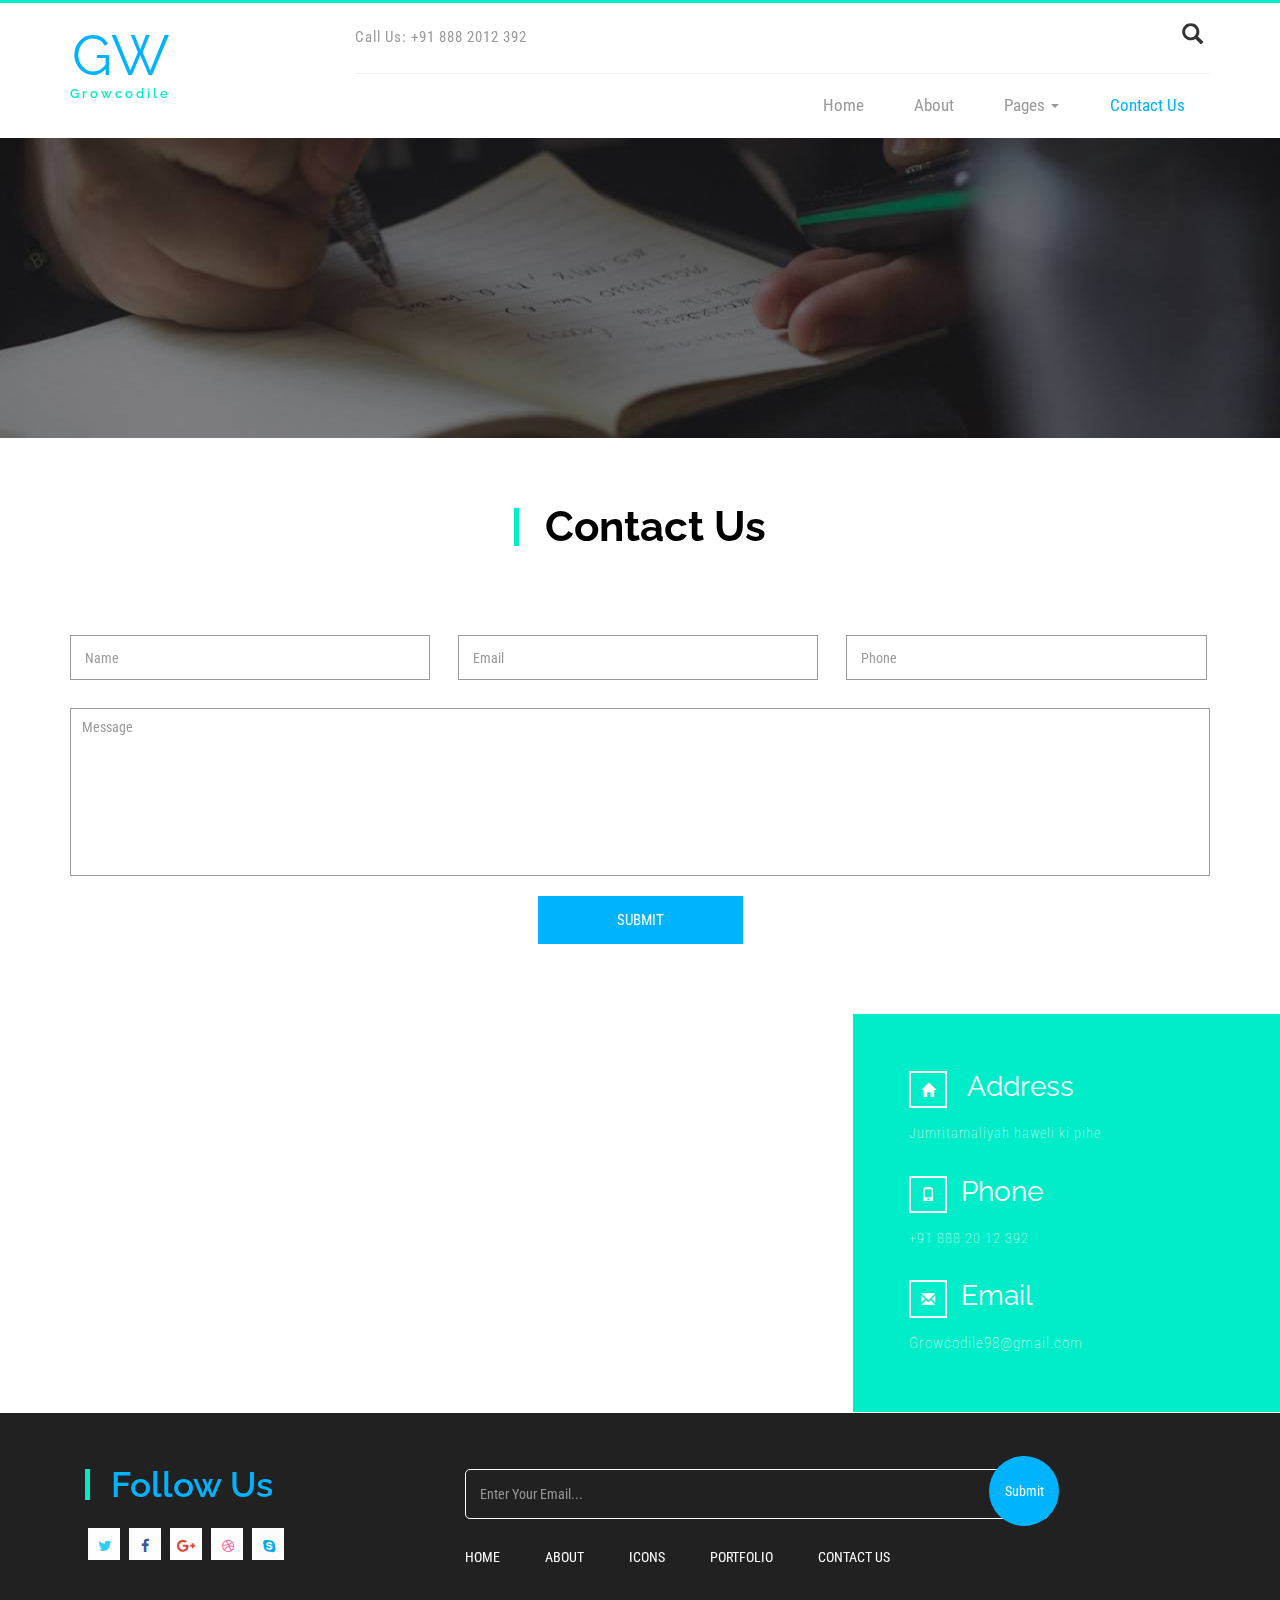
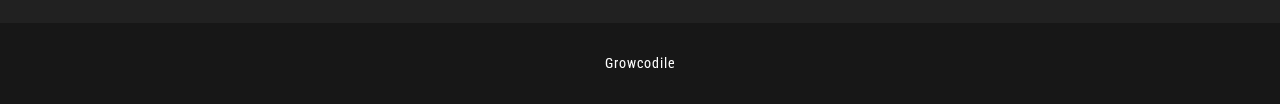
<file: contact.html>
<!DOCTYPE html>
<html lang="en">
<head>
<title>contact</title> 
<meta name="viewport" content="width=device-width, initial-scale=1">
<meta http-equiv="Content-Type" content="text/html; charset=utf-8" />
<meta name="keywords" content="Edify Responsive web template, Bootstrap Web Templates, Flat Web Templates, Android Compatible web template, 
	SmartPhone Compatible web template, free WebDesigns for Nokia, Samsung, LG, Sony Ericsson, Motorola web design" />
<script type="application/x-javascript"> addEventListener("load", function() { setTimeout(hideURLbar, 0); }, false); function hideURLbar(){ window.scrollTo(0,1); } </script>
<!-- Custom Theme files -->
<link href="css/bootstrap.css" type="text/css" rel="stylesheet" media="all">
<link href="css/style.css" type="text/css" rel="stylesheet" media="all">
<link href="css/font-awesome.css" rel="stylesheet">  <!-- font-awesome icons --> 
<!-- //Custom Theme files -->
<!-- js -->
<script src="js/jquery-2.2.3.min.js"></script>   
<!-- //js -->
<!-- web-fonts -->
<link href="//fonts.googleapis.com/css?family=Roboto+Condensed:300,300i,400,400i,700,700i" rel="stylesheet">
<link href="//fonts.googleapis.com/css?family=Raleway:100,100i,200,200i,300,300i,400,400i,500,500i,600,600i,700,700i,800,800i,900,900i" rel="stylesheet">
<!-- //web-fonts --> 
</head>
<body>
	<!-- header -->
	<div class="header">
		<nav class="navbar navbar-default">
			<div class="container">
				<div class="navbar-header navbar-left wthree">
					<h1><a href="index.html">GW<span>Growcodile</span></a></h1>
				</div>
				<!-- navigation -->
				<button type="button" class="navbar-toggle collapsed" data-toggle="collapse" data-target="#bs-example-navbar-collapse-1">
					<span class="sr-only">Toggle navigation</span>
					<span class="icon-bar"></span>
					<span class="icon-bar"></span>
					<span class="icon-bar"></span>
				</button>
				<div class="header-right wthree">
					<div class="top-nav-text">
						<p>Call Us: <span>+91 888 2012 392</span></p>
						<div id="sb-search" class="sb-search">
							<form action="#" method="post">
								<input type="search" class="sb-search-input" name="Search" placeholder="Enter your search term..." id="search" required="">
								<input class="sb-search-submit" type="submit" value="">
								<span class="sb-icon-search"> </span>
							</form>
							<div class="clearfix"> </div>
							<!-- search-scripts -->
							<script src="js/classie.js"></script>
							<script src="js/uisearch.js"></script>
							<script>
								new UISearch( document.getElementById( 'sb-search' ) );
							</script>
							<!-- //search-scripts -->
						</div>
					</div>
					<!-- Collect the nav links, forms, and other content for toggling -->
					<div class="collapse navbar-collapse navbar-right" id="bs-example-navbar-collapse-1">					
						<ul class="nav navbar-nav navbar-left cl-effect-14">
							<li><a href="index.html">Home</a></li>
							<li><a href="about.html">About</a></li>
							<li><a href="#" class="dropdown-toggle" data-toggle="dropdown" role="button" aria-haspopup="true" aria-expanded="false">Pages <span class="caret"></span></a>
								<ul class="dropdown-menu">
								</ul>
							</li> 
							<li><a href="contact.html" class="active">Contact Us</a></li>			
						</ul>		
						<div class="clearfix"> </div>
					</div><!-- //navigation -->
				</div>
				<div class="clearfix"> </div>
			</div>	
		</nav>		
	</div>	
	<!-- //header -->
	<!-- banner -->
	<div class="banner-1">
	</div> 
	<!-- //banner -->
		<!-- contact -->
	<div class="contact">
		<div class="team-info w3-agileits">
			<div class="container"> 
			<div class="w3ls-title"> 
				<h3 class="agileits-title w3title1">Contact Us</h3>
			</div>				
				<div class="contact-form">
					<form action="#" method="post">
						<input type="text" name="Name" placeholder="Name" required="">
						<input type="email" class="email" name="Email" placeholder="Email" required="">
						<input type="text" name="Phone" placeholder="Phone" required="">
						<textarea name="Message" placeholder="Message" required=""></textarea>
						<input type="submit" value="SUBMIT" >
					</form>
				</div>
			</div>
		</div>
	</div>		
	<!-- //contact -->
	<!-- map -->
	<div class="map w3layouts">
		<div class="col-md-8 map-left">
			<iframe src="https://www.google.com/maps/embed?pb=!1m18!1m12!1m3!1d57537.641430789925!2d-74.03215321337959!3d40.719122105634035!2m3!1f0!2f0!3f0!3m2!1i1024!2i768!4f13.1!3m3!1m2!1s0x89c24fa5d33f083b%3A0xc80b8f06e177fe62!2sNew+York%2C+NY%2C+USA!5e0!3m2!1sen!2sin!4v1456152197129" allowfullscreen=""></iframe>
		</div>
		<div class="col-md-4 map-wthree-right"> 
			<h4><span class="glyphicon glyphicon-home" aria-hidden="true"></span> Address</h4>
			<p>Jumritamaliyah haweli ki pihe</p>
			<h4><span class="glyphicon glyphicon-phone" aria-hidden="true"></span>Phone</h4>
			<p> +91 888 20 12 392 </p>
			<h4><span class="glyphicon glyphicon-envelope" aria-hidden="true"></span>Email</h4>
			<p class="agile-last"><a href="mailto:Growcodile98@gmail.com.com">Growcodile98@gmail.com</a></p> 
		</div>
		<div class="clearfix"> </div>
	</div>
	<!-- //map -->
	<!-- footer -->
	<div class="footer">
		<div class="container">
			<div class="col-md-4 w3layouts_footer_grid"> 
				<div class="title">
					<h2>Follow Us</h2> 
				</div>
				<div class="social-icon social_agileinfo">
					<a href="#" class="social-button twitter"><i class="fa fa-twitter"></i></a>
					<a href="#" class="social-button facebook"><i class="fa fa-facebook"></i></a> 
					<a href="#" class="social-button google"><i class="fa fa-google-plus"></i></a> 
					<a href="#" class="social-button dribbble"><i class="fa fa-dribbble"></i></a>
					<a href="#" class="social-button skype"><i class="fa fa-skype"></i></a>
				</div> 
			</div>
			<div class="col-md-8 w3layouts_footer_grid">
				<form action="#" method="post">
					<input type="email" name="Email" placeholder="Enter Your Email..." required="">
					<input type="submit" value="Submit"> 
					<div class="clearfix"> </div>
				</form>
				<ul class="w3l_footer_nav">
					<li><a href="index.html">Home</a></li> 
					<li><a href="about.html">About</a></li>
					<li><a href="icons.html">Icons</a></li> 
					<li><a href="portfolio.html">Portfolio</a></li>
					<li><a href="contact.html">Contact Us</a></li>	
				</ul> 
			</div>
			<div class="clearfix"> </div>
		</div>
	</div>
	<div class="footer-w3copy w3-agileits">
		<p>Growcodile</a></p>
	</div>
	<!-- //footer -->    
	
    <script src="js/bootstrap.js"></script>
</body>
</html>
</file>
<file: css/style.css>
body{margin:0;font-family:'Roboto Condensed', sans-serif;background:#fff;}
body a{transition:0.5s all;-webkit-transition:0.5s all;-moz-transition:0.5s all;-o-transition:0.5s all;-ms-transition:0.5s all;text-decoration:none;}
h1,h2,h3,h4,h5,h6{margin:0;font-family:'Raleway', sans-serif;}
p{margin:0;}
ul,label{margin:0;padding:0;}
body a:hover,body a:focus{text-decoration:none;outline:none;}
.header{border-top:3px solid #01edc9;}
.navbar-header h1{font-size:4em;font-family:'Raleway', sans-serif;text-align:center;}
.navbar-header h1 img{margin-right:0.3em;}
.navbar-header h1 a{color:#00b3fe;text-decoration:none;display:inline-block;background:#fff;margin:.4em 0em;font-weight:400;text-transform:capitalize;}
.navbar-header h1 a span{font-size:.23em;display:block;letter-spacing:3px;text-transform:capitalize;font-weight:600;color:#01edc9;}
.navbar-default .navbar-brand,.navbar-default .navbar-brand:hover, .navbar-default .navbar-brand:focus{color:#fff;}
.navbar-default .navbar-nav > .active > a, .navbar-default .navbar-nav > .active > a:hover, .navbar-default .navbar-nav > .active > a:focus{background:none !important;}
.navbar-nav li a{font-size:1.2em;line-height:inherit;padding:1.2em 1.5em;color:#999 !important;font-weight:400;}
.navbar-nav li a.active{color:#00b3fe !important;}
.navbar-nav li:hover a:before{bottom:0%;}
.navbar-nav li.active a, .navbar-nav li.active1 a.dropdown-toggle,.navbar-nav li a:hover{color:#00b3fe !important;-webkit-transform:scale(1.2);-moz-transform:scale(1.2);-ms-transform:scale(1.2);-o-transform:scale(1.2);transform:scale(1.2);}
.navbar-default .navbar-nav > .open > a, .navbar-default .navbar-nav > .open > a:hover, .navbar-default .navbar-nav > .open > a:focus{background:none;}
div#bs-example-navbar-collapse-1{padding:0;margin:0;}
nav.navbar.navbar-default{background:none;border:none;margin-bottom:0;}
.header-right{float:right;width:75%;}
.top-nav-text{margin:1.5em 0 0;padding-bottom:1.5em;position:relative;border-bottom:1px solid #eee;}
.top-nav-text p{font-size:1.1em;}
.sb-search{position:absolute;right:0;top:-5px;width:32px;margin:0;height:32px;overflow:hidden;-webkit-transition:width 0.3s;-moz-transition:width 0.3s;transition:width 0.3s;-webkit-backface-visibility:hidden;}
.sb-search-input{position:absolute;top:0px;left:-77px;border:none;outline:none;background:#01edc9;width:100%;height:31px;margin:0;z-index:10;font-size:1em;color:#fff;padding:0 2em 0 3.5em;-webkit-appearance:none;}
.sb-search-submit{filter:alpha(opacity=0);color:transparent;border:none;outline:none;z-index:-1;-webkit-appearance:none;width:40px;background:none;}
.sb-search-input::-webkit-input-placeholder{color:#fff !important;}
.sb-search-input:-moz-placeholder{color:#fff !important;}
.sb-search-input::-moz-placeholder{color:#fff !important;}
.sb-search-input:-ms-input-placeholder{color:#fff !important;}
.sb-icon-search{z-index:99;}
.sb-icon-search,.sb-search-submit,.sb-search.sb-search-open .sb-search-submit{position:absolute;cursor:pointer;font-size:1.5em;padding:0 0.2em;}
.sb-search.sb-search-open .sb-search-submit:before{content:"\e003";font-family:'Glyphicons Halflings';}
.sb-icon-search:before,.sb-search.sb-search-open .sb-icon-search,.no-js .sb-search .sb-icon-search:before{content:"\e003";font-family:'Glyphicons Halflings';}
.sb-search.sb-search-open .sb-search-input{left:0;}
.sb-search.sb-search-open,.no-js .sb-search{width:100%;}
.sb-search.sb-search-open .sb-icon-search, .no-js .sb-search .sb-icon-search{color:#170000;position:absolute;cursor:pointer;padding:0 0.5em;top:0;font-size:1.6em;}
.sb-search.sb-search-open .sb-search-submit,.no-js .sb-search .sb-search-submit{z-index:90;}
.banner-1{background:url(../images/banner.jpg)no-repeat center center;-webkit-background-size:cover;-moz-background-size:cover;background-size:cover;min-height:300px;}
.banner{background:url(../images/banner.jpg)no-repeat center center;-webkit-background-size:cover;-moz-background-size:cover;background-size:cover;position:relative;}
.banner-text{padding:17em 0;text-align:left;}
.banner-text h6{font-size:2.3em;color:#fff;margin-bottom:1em;padding:0 0em 0.5em 0;font-weight:600;letter-spacing:2px;border-bottom:1px solid #01edc9;display:inline-block;}
.banner-text h3{font-size:5em;color:#fff;margin-bottom:0.5em;font-weight:600;letter-spacing:2px;text-transform:uppercase;}
.banner-text h3 span{display:block;font-size:2em;}
.more a{font-size:1em;color:#fff;padding:0.7em 2.5em;position:relative;-webkit-backface-visibility:hidden;-moz-osx-font-smoothing:grayscale;text-decoration:none;display:inline-block;background:#00b3fe;font-family:'Roboto Condensed', sans-serif;border:2px solid #00b3fe;-webkit-transition:.5s all;-moz-transition:.5s all;-o-transition:.5s all;-ms-transition:.5s all;transition:.5s all;}
.more a:hover{background:transparent;-webkit-border-radius:30px;-moz-border-radius:30px;border-radius:30px;color:#00b3fe;;}
.modal-open .modal{background:rgba(0, 0, 0, 0.48);}
.modal.bnr-modal{padding:0 1em !important;}
.modal-body{padding:2em;}
.modal-dialog{margin:3em auto 2em;}
.bnr-modal .modal-header{border:none;min-height:2.5em;padding:1em 2em 0;}
.bnr-modal button.close{color:#00b3fe;opacity:.9;font-size:2.5em;}
.modal-body p{margin-top:1em;font-weight:400;}
#slider2,
#slider3{box-shadow:none;-moz-box-shadow:none;-webkit-box-shadow:none;margin:0 auto;}
.callbacks_container{width:100%;}
.callbacks{position:relative;list-style:none;overflow:hidden;width:100%;padding:0;margin:0;}
.callbacks li{position:absolute;width:100%;left:0;top:0;}
.callbacks_nav{position:absolute;-webkit-tap-highlight-color:rgba(0,0,0,0);top:45%;left:6%;opacity:0.7;z-index:3;text-indent:-9999px;overflow:hidden;text-decoration:none;height:52px;width:32px;background:url("../images/icons.png") no-repeat 0px 0px;}
.callbacks_nav.next{left:auto;background-position:right;right:5%;}
.callbacks_nav:active{opacity:1.0;}
.callbacks_tabs li{display:block;margin:0.5em 0;}
.callbacks_tabs{list-style:none;position:absolute;z-index:999;top:38%;right:8%;padding:0;margin:0;}
.callbacks_tabs a{height:12px;width:12px;display:inline-block;background:#fff;-webkit-border-radius:50%;border-radius:50%;-moz-border-radius:50%;-ms-border-radius:50%;-o-border-radius:50%;position:relative;font-size:0;}
.callbacks_tabs a:after{content:"";position:absolute;width:22px;height:22px;border:1px solid white;-webkit-border-radius:50%;border-radius:50%;-moz-border-radius:50%;-ms-border-radius:50%;-o-border-radius:50%;top:-5px;left:-5px;-webkit-transform:scale(0);-moz-transform:scale(0);-o-transform:scale(0);transform:scale(0);-ms-transform:scale(0);-webkit-transition:.5s all;-moz-transition:.5s all;transition:.5s all;}
.callbacks_here a:after{border-color:#fff;-webkit-transform:scale(1);-moz-transform:scale(1);-o-transform:scale(1);transform:scale(1);-ms-transform:scale(1);}
.social-button{display:inline-block;background-color:#fff;width:32px;height:32px;margin:0 3px;line-height:32px;text-align:center;position:relative;overflow:hidden;opacity:.99;}
.social-button:before{content:'';background-color:#000;width:120%;height:120%;position:absolute;top:102%;left:-118%;-webkit-transition:all 0.35s cubic-bezier(0.31, -0.105, 0.43, 1.59);-moz-transition:all 0.35s cubic-bezier(0.31, -0.105, 0.43, 1.59);transition:all 0.35s cubic-bezier(0.31, -0.105, 0.43, 1.59);}
.social-button .fa{font-size:18px;vertical-align:middle;-webkit-transform:scale(0.8);-moz-transform:scale(0.8);-o-transform:scale(0.8);-ms-transform:scale(0.8);transform:scale(0.8);-webkit-transition:all 0.35s cubic-bezier(0.31, -0.105, 0.43, 1.59);-moz-transition:all 0.35s cubic-bezier(0.31, -0.105, 0.43, 1.59);transition:all 0.35s cubic-bezier(0.31, -0.105, 0.43, 1.59);}
.social-button.facebook:before{background-color:#3B5998;}
.social-button.facebook .fa{color:#3B5998;}
.social-button.twitter:before{background-color:#3CF;}
.social-button.twitter .fa{color:#3CF;}
.social-button.google:before{background-color:#DC4A38;}
.social-button.google .fa{color:#DC4A38;}
.social-button.dribbble:before{background-color:#F26798;}
.social-button.dribbble .fa{color:#F26798;}
.social-button.skype:before{background-color:#00AFF0;}
.social-button.skype .fa{color:#00AFF0;}
.social-button:focus:before, .social-button:hover:before{top:-10%;left:-10%;}
.social-button:focus .fa, .social-button:hover .fa{color:#fff;-webkit-transform:scale(1);-o-transform:scale(1);-moz-transform:scale(1);-ms-transform:scale(1);transform:scale(1);}
::-webkit-input-placeholder{color:#999 !important;}
:-moz-placeholder{color:#999 !important;}
::-moz-placeholder{color:#999 !important;}
:-ms-input-placeholder{color:#999 !important;}
.footer{padding:4em 0;background:#212121;}
.w3layouts_footer_grid .title{text-align:left;margin-bottom:2em;}
.w3layouts_footer_grid .title h2{color:#00b3fe;font-size:2.5em;font-weight:600;margin-bottom:0.8em;text-transform:capitalize;border-left:5px solid #01edc9;padding-left:0.6em;line-height:0.9em;}
.w3l_footer_nav{margin:2em 0 0;}
.w3l_footer_nav li{display:inline-block;margin-right:3em;text-transform:uppercase;}
.w3l_footer_nav li a{color:#fff;text-decoration:none;}
.w3l_footer_nav li a:hover,.w3l_footer_nav li a.active{color:#00b3fe;}
.footer-w3copy{background:#171717;padding:2em 2em;text-align:center;}
.footer-w3copy p{letter-spacing:1px;color:#fff;font-weight:400;}
.footer-w3copy p a{color:#00b3fe;text-decoration:underline;font-weight:500;}
.footer-w3copy p a:hover{color:#fff;}
.w3layouts_footer_grid form{border:1px solid #fff;-webkit-border-radius:5px;-moz-border-radius:5px;-o-border-radius:5px;-ms-border-radius:5px;border-radius:5px;width:80%;position:relative;}
.w3layouts_footer_grid input[type="email"]{outline:none;color:#fff;padding:1em 1em;font-size:1em;width:90%;background:none;border:none;}
.w3layouts_footer_grid input[type="submit"]{outline:none;padding:0;width:70px;border:none;background:#00b3fe;text-align:center;color:#fff;height:70px;-webkit-border-radius:50%;-moz-border-radius:50%;border-radius:50%;position:absolute;right:-11px;top:-14px;-webkit-transition:.5s all;-moz-transition:.5s all;transition:.5s all;}
.w3layouts_footer_grid form:hover input[type="submit"]{background:#01edc9;color:#fff;}
#toTop{display:none;text-decoration:none;position:fixed;bottom:24px;right:3%;overflow:hidden;z-index:999;width:32px;height:32px;border:none;text-indent:100%;background:url(../images/move-up.png)no-repeat 0px 0px;}
#toTopHover{width:32px;height:32px;display:block;overflow:hidden;float:right;opacity:0;-moz-opacity:0;filter:alpha(opacity=0);}
.jarallax{position:relative;background-size:cover;background-repeat:no-repeat;background-position:50% 50%;}
.w3_agile_para{margin:.5em 0 0;color:#999;}
.agile_head:after{content:'';width:10%;height:1px;background:#f62b2b;position:absolute;bottom:0%;left:0%;}
.agile_head{padding-bottom:.3em !important;}
.w3_agileits_news_grid{position:relative;}
.w3_agileits_news_grid_pos{position:absolute;bottom:-8%;width:60%;padding:.8em;background:#00b3fe;}
.w3_agileits_news_grid_pos h4{text-align:center;text-transform:capitalize;font-size:1em;color:#fff;letter-spacing:1px;font-weight:600;}
.agileits_w3layouts_news_grid h5{margin:2.5em 0 0.5em;}
.agileits_w3layouts_news_grid h5 a{font-size:1.3em;color:#01edc9;letter-spacing:1px;text-transform:capitalize;text-decoration:none;font-weight:600;}
.agileits_w3layouts_news_grid h5 a:hover{color:#00b3fe;}
.agileits_w3layouts_news_grid h5 a:focus,.agileits_more ul li a.hvr-icon-hang:focus,.agileits_w3layouts_sign_in ul li a:focus{outline:none;}
.news{padding:5em 0;}
.agileits_w3layouts_news_grids{margin-top:4em;}
.welcome{padding:5em 0;}
p{font-size:1em;color:#999;line-height:2em;letter-spacing:1px;}
h3.agileits-title{color:#000;font-size:3em;font-weight:700;margin-bottom:0.8em;text-transform:capitalize;border-left:5px solid #01edc9;padding-left:0.6em;line-height:0.9em;}
.w3ls-title h3.agileits-title{display:inline-block;}
h3.w3ls-title{color:#fff;font-size:3em;font-weight:700;margin-bottom:0.8em;text-transform:capitalize;border-left:5px solid #01edc9;padding-left:0.6em;line-height:0.9em;display:inline-block;}
.w3ls-title{text-align:center;}
.welcome-w3lleft h4{color:#333;font-size:1.4em;margin:0 0 1em;line-height:1.8em;font-weight:400;letter-spacing:2px;}
.service-box{padding:0;text-align:center;}
.service-box .agileits-wicon{width:70px;height:70px;background:#00b3fe;margin:0 auto;text-align:center;position:relative;}
.service-box .agileits-wicon i.fa{position:relative;z-index:100;font-size:2em;color:#fff;display:inline-block;padding:0.75em 0;text-align:center;-webkit-transition:all 0.5s;-moz-transition:all 0.5s;-o-transition:all 0.5s;-ms-transition:all 0.5s;transition:all 0.5s;}
.service-box .agileits-wicon:before{content:'';width:100%;height:100%;background:#01edc9;position:absolute;top:0;left:0;z-index:10;-webkit-transform:scale(0);-moz-transform:scale(0);-ms-transform:scale(0);-o-transform:scale(0);transform:scale(0);transition:all 0.3s;}
.service-box:hover .agileits-wicon i.fa{-webkit-transform:scale(0.7);-moz-transform:scale(0.7);-ms-transform:scale(0.7);-o-transform:scale(0.7);transform:scale(0.7);}
.service-box:hover .agileits-wicon:before{-webkit-transform:scale(1);-moz-transform:scale(1);-ms-transform:scale(1);-o-transform:scale(1);transform:scale(1);}
.service-box h5{color:#777;font-size:1.1em;margin:0.8em 2em 0;font-weight:400;line-height:1.6em;}
.welcome-grids:nth-child(2){margin-top:3em;}
.w3layouts-more{border:1px solid #4362ca;color:#4362ca;font-size:1em;padding:0.7em 1.9em;display:inline-block;letter-spacing:1px;outline:none;position:relative;-webkit-transition:all 0.5s;-moz-transition:all 0.5s;-o-transition:all 0.5s;-ms-transition:all 0.5s;transition:all 0.5s;margin-top:1.8em;text-decoration:none;}
.w3layouts-more:after{content:'';position:absolute;z-index:-1;-webkit-transition:all 0.5s;-moz-transition:all 0.5s;transition:all 0.5s;width:0;height:103%;top:50%;left:50%;background:#05c0d8;opacity:0;-webkit-transform:translateX(-50%) translateY(-50%);-moz-transform:translateX(-50%) translateY(-50%);-ms-transform:translateX(-50%) translateY(-50%);-o-transform:translateX(-50%) translateY(-50%);transform:translateX(-50%) translateY(-50%);}
.w3layouts-more:hover,
.w3layouts-more:active{color:#fff;border-color:#05c0d8;}
.w3layouts-more:hover:after,.w3layouts-more:active:after{width:100%;opacity:1;}
.testimonials{background:url(../images/mid-banner.jpg)no-repeat 0px 0px;background-size:cover;background-attachment:fixed;padding:5em 0;}
.slid h3.w3ls-title{color:#fff;}
.slidw3-agileits{background:rgba(0, 0, 0, 0.76);padding:3em 2em;margin-top:4em;}
.testimonials h4{font-size:2em;color:#fff;font-weight:400;margin-bottom:0.5em;border-left:3px solid #01edc9;padding-left:0.5em;}
.features{padding:5em 0;}
.features-agilerow{margin-top:4em;}
.w3ls-title{text-align:center;}
.features p.pagile-text{width:72%;margin:0 auto 5em;text-align:center;}
.features-right img{width:initial;}
.features-w3grid.features-w3grid-mdl{margin:2.5em 0;}
.features h4{font-size:1.3em;margin-bottom:.5em;color:#01edc9;font-weight:600;text-transform:uppercase;}
.features-w3grid-left{text-align:center;}
.features i.fa{font-size:1.6em;padding:0.8em;border:1px solid;color:#00b3fe;-webkit-border-radius:50%;-moz-border-radius:50%;-o-border-radius:50%;-ms-border-radius:50%;border-radius:50%;-webkit-transition:.5s all;-moz-transition:.5s all;-o-transition:.5s all;-ms-transition:.5s all;transition:.5s all;}
.features-w3grid:hover i.fa{color:#01edc9;-webkit-transform:rotatey(180deg);-moz-transform:rotatey(180deg);-o-transform:rotatey(180deg);-ms-transform:rotatey(180deg);transform:rotatey(180deg);}
.work{background:url(../images/mid-banner.jpg)no-repeat 0px 0px;background-size:cover;background-attachment:fixed;padding:5em 0;}
.work-agileinfo{text-align:center;background:rgba(0, 0, 0, 0.53);padding:3em;}
.work-agileinfo h3{font-size:3em;color:#fff;}
p{font-size:1em;color:#999;line-height:1.8em;}
.work-agileinfo p{color:#fff;margin:2em auto;letter-spacing:2px;}
.w3btns-agile a{font-size:1em;color:#fff;display:inline-block;padding:0.8em 2.5em;border:1px solid #fff;}
.w3btns-agile a:hover{background:#00b3fe;border:1px solid #00b3fe;}
.w3btns-agile{margin-top:2em;}
.codes a{color:#999;}
.icon-box{padding:8px 15px;background:rgba(149, 149, 149, 0.18);margin:1em 0 1em 0;border:5px solid #ffffff;text-align:left;-moz-box-sizing:border-box;-webkit-box-sizing:border-box;box-sizing:border-box;font-size:13px;transition:0.5s all;-webkit-transition:0.5s all;-o-transition:0.5s all;-ms-transition:0.5s all;-moz-transition:0.5s all;cursor:pointer;}
.icon-box:hover{background:#000;transition:0.5s all;-webkit-transition:0.5s all;-o-transition:0.5s all;-ms-transition:0.5s all;-moz-transition:0.5s all;}
.icon-box:hover i.fa{color:#fff !important;}
.icon-box:hover a.agile-icon{color:#fff !important;}
.codes .bs-glyphicons li{float:left;width:12.5%;height:115px;padding:10px;line-height:1.4;text-align:center;font-size:12px;list-style-type:none;}
.codes .bs-glyphicons .glyphicon{margin-top:5px;margin-bottom:10px;font-size:24px;}
.codes .glyphicon{position:relative;top:1px;display:inline-block;font-family:'Glyphicons Halflings';font-style:normal;font-weight:400;line-height:1;-webkit-font-smoothing:antialiased;-moz-osx-font-smoothing:grayscale;color:#777;}
.codes .bs-glyphicons .glyphicon-class{display:block;text-align:center;word-wrap:break-word;}
h3.icon-subheading{font-size:28px;color:#00b3fe !important;margin:30px 0 15px;font-weight:600;letter-spacing:2px;}
h3.agileits-icons-title{text-align:center;font-size:33px;color:#222222;font-weight:600;letter-spacing:2px;}
.icons a{color:#999;}
.icon-box i{margin-right:10px !important;font-size:20px !important;color:#282a2b !important;}
.bs-glyphicons li{float:left;width:18%;height:115px;padding:10px;line-height:1.4;text-align:center;font-size:12px;list-style-type:none;background:rgba(149, 149, 149, 0.18);margin:1%;}
.bs-glyphicons .glyphicon{margin-top:5px;margin-bottom:10px;font-size:24px;color:#282a2b;}
.glyphicon{position:relative;top:1px;display:inline-block;font-family:'Glyphicons Halflings';font-style:normal;font-weight:400;line-height:1;-webkit-font-smoothing:antialiased;-moz-osx-font-smoothing:grayscale;color:#777;}
.bs-glyphicons .glyphicon-class{display:block;text-align:center;word-wrap:break-word;}
@media (max-width:991px){h3.agileits-icons-title{font-size:28px;}
h3.icon-subheading{font-size:22px;}
}
@media (max-width:768px){h3.agileits-icons-title{font-size:28px;}
h3.icon-subheading{font-size:25px;}
.row{margin-right:0;margin-left:0;}
.icon-box{margin:0;}
}
@media (max-width:640px){.icon-box{float:left;width:50%;}
}
@media (max-width:480px){.bs-glyphicons li{width:31%;}
}
@media (max-width:414px){h3.agileits-icons-title{font-size:23px;}
h3.icon-subheading{font-size:18px;}
.bs-glyphicons li{width:31.33%;}
}
@media (max-width:384px){.icon-box{float:none;width:100%;}
}
.w3_wthree_agileits_icons.main-grid-border{padding:5em 0;}
.well{font-weight:300;font-size:14px;}
.list-group-item{font-weight:300;font-size:14px;}
li.list-group-item1{font-size:14px;font-weight:300;}
.show-grid [class^=col-]{background:#fff;text-align:center;margin-bottom:10px;line-height:2em;border:10px solid #f0f0f0;}
.show-grid [class*="col-"]:hover{background:#e0e0e0;}
.grid_3{margin-bottom:2em;}
.xs h3, h3.m_1{color:#000;font-size:1.7em;font-weight:300;margin-bottom:1em;}
.grid_3 p{color:#999;font-size:0.85em;margin-bottom:1em;font-weight:300;}
.grid_4{background:none;margin-top:50px;}
.label{font-weight:300 !important;border-radius:4px;}
.grid_5{background:none;padding:2em 0;}
.grid_5 h3, .grid_5 h2, .grid_5 h1, .grid_5 h4, .grid_5 h5, h3.hdg, h3.bars{margin-bottom:1em;color:#00b3fe;font-weight:600;font-size:30px;letter-spacing:2px;}
.table > thead > tr > th, .table > tbody > tr > th, .table > tfoot > tr > th, .table > thead > tr > td, .table > tbody > tr > td, .table > tfoot > tr > td{border-top:none !important;}
.tab-content > .active{display:block;visibility:visible;}
.pagination > .active > a, .pagination > .active > span, .pagination > .active > a:hover, .pagination > .active > span:hover, .pagination > .active > a:focus, .pagination > .active > span:focus{z-index:0;}
.badge-primary{background-color:#03a9f4;}
.badge-success{background-color:#fb5710;}
.badge-warning{background-color:#ffc107;}
.badge-danger{background-color:#e51c23;}
.grid_3 p{line-height:2em;color:#888;font-size:0.9em;margin-bottom:1em;font-weight:300;}
.bs-docs-example{margin:1em 0;}
section#tables p{margin-top:1em;}
.tab-container .tab-content{border-radius:0 2px 2px 2px;border:1px solid #e0e0e0;padding:16px;background-color:#ffffff;}
.table td, .table>tbody>tr>td, .table>tbody>tr>th, .table>tfoot>tr>td, .table>tfoot>tr>th, .table>thead>tr>td, .table>thead>tr>th{padding:15px!important;}
.table > thead > tr > th, .table > tbody > tr > th, .table > tfoot > tr > th, .table > thead > tr > td, .table > tbody > tr > td, .table > tfoot > tr > td{font-size:0.9em;color:#999;border-top:none !important;}
.tab-content > .active{display:block;visibility:visible;}
.label{font-weight:300 !important;}
.label{padding:4px 6px;border:none;text-shadow:none;}
.alert{font-size:0.85em;}
h1.t-button,h2.t-button,h3.t-button,h4.t-button,h5.t-button{line-height:2em;margin-top:0.5em;margin-bottom:0.5em;}
li.list-group-item1{line-height:2.5em;}
.input-group{margin-bottom:20px;}
.in-gp-tl{padding:0;}
.in-gp-tb{padding-right:0;}
.list-group{margin-bottom:48px;}
ol{margin-bottom:44px;}
h2.typoh2{margin:0 0 10px;}
@media (max-width:768px){.grid_5{padding:0 0 1em;}
.grid_3{margin-bottom:0em;}
}
@media (max-width:640px){h1, .h1, h2, .h2, h3, .h3{margin-top:0px;margin-bottom:0px;}
.grid_5 h3, .grid_5 h2, .grid_5 h1, .grid_5 h4, .grid_5 h5, h3.hdg, h3.bars{margin-bottom:.5em;}
.progress{height:10px;margin-bottom:10px;}
ol.breadcrumb li,.grid_3 p,ul.list-group li,li.list-group-item1{font-size:14px;}
.breadcrumb{margin-bottom:25px;}
.well{font-size:14px;margin-bottom:10px;}
h2.typoh2{font-size:1.5em;}
.label{font-size:60%;}
.in-gp-tl{padding:0 1em;}
.in-gp-tb{padding-right:1em;}
}
@media (max-width:480px){.grid_5 h3, .grid_5 h2, .grid_5 h1, .grid_5 h4, .grid_5 h5, h3.hdg, h3.bars{font-size:1.2em;}
.table h1{font-size:26px;}
.table h2{font-size:23px;}
.table h3{font-size:20px;}
.label{font-size:53%;}
.alert,p{font-size:14px;}
.pagination{margin:20px 0 0px;}
.grid_3.grid_4.w3layouts{margin-top:25px;}
}
@media (max-width:320px){.grid_4{margin-top:18px;}
h3.title{font-size:1.6em;}
.alert, p,ol.breadcrumb li, .grid_3 p,.well, ul.list-group li, li.list-group-item1,a.list-group-item{font-size:13px;}
.alert{padding:10px;margin-bottom:10px;}
ul.pagination li a{font-size:14px;padding:5px 11px;}
.list-group{margin-bottom:10px;}
.well{padding:10px;}
.nav > li > a{font-size:14px;}
table.table.table-striped,.table-bordered,.bs-docs-example{display:none;}
}
.typo{padding:5em 0;}
ul.bs-glyphicons-list{padding:0;}
.portfolio{padding:5em 0;}
.filtr-item{padding-top:30px;}
.hover{width:100%;height:100%;float:left;overflow:hidden;position:relative;text-align:center;cursor:default;}
.hover .overlay{width:100%;height:100%;position:absolute;overflow:hidden;top:0;left:0;}
.hover img{display:block;position:relative;}
.hover h4{text-transform:uppercase;color:#fff;text-align:center;position:relative;font-size:1.5em;padding:10px;letter-spacing:1px;}
.hover .button.info{display:inline-block;text-decoration:none;padding:7px 14px;color:#fff;border:none;background-color:transparent;font-size:1.1em;outline:none;font-weight:300;}
.hover .button.info:hover{-webkit-box-shadow:0 0 5px #fff;-moz-box-shadow:0 0 5px #fff;box-shadow:0 0 5px #fff;}
.ehover14 img{-webkit-transition:all 0.35s;-moz-transition:all 0.35s;transition:all 0.35s;}
.ehover14:hover img{-ms-filter:brightness(1.4);filter:brightness(1.4);-webkit-filter:brightness(1.4);}
.ehover14 .overlay{-moz-opacity:0;opacity:0;width:80%;height:inherit;left:10%;top:12%;border:6px solid #00b3fe;-webkit-transition:opacity 0.35s, transform 0.35s;-moz-transition:opacity 0.35s, transform 0.35s;transition:opacity 0.35s, transform 0.35s;padding:2.5em 0;-webkit-transform:scale(0);-moz-transform:scale(0);transform:scale(0);-o-transform:scale(0);-ms-transform:scale(0);}
.ehover14:hover .overlay{background-color:rgba(0, 0, 0, 0.71);}
.ehover14 .button{color:#FFF;padding:1em 0;opacity:0;-webkit-transition:opacity 0.35s, -webkit-transform 0.35s;-moz-transition:opacity 0.35s, transform 0.35s;transition:opacity 0.35s, transform 0.35s;-webkit-transform:translate3d(-150%,-400%,0);-moz-transform:translate3d(-150%,-400%,0);-o-transform:translate3d(-150%,-400%,0);-ms-transform:translate3d(-150%,-400%,0);transform:translate3d(-150%,-400%,0);}
.ehover14 h4{background-color:transparent;color:#FFF;padding:1em 0;-moz-opacity:0;opacity:0;-webkit-transition:opacity 0.5s, -webkit-transform 0.5s;-moz-transition:opacity 0.5s, transform 0.5s;transition:opacity 0.5s, transform 0.5s;-webkit-transform:translate3d(-150%,-400%,0);-moz-transform:translate3d(-150%,-400%,0);-o-transform:translate3d(-150%,-400%,0);transform:translate3d(-150%,-400%,0);-ms-transform:translate3d(-150%,-400%,0);}
.ehover14:hover .button, .ehover14:hover h4{-moz-opacity:1;opacity:1;-webkit-transform:translate3d(0,0,0);-moz-transform:translate3d(0,0,0);-o-transform:translate3d(0,0,0);-ms-transform:translate3d(0,0,0);transform:translate3d(0,0,0);}
.ehover14:hover .overlay{-moz-opacity:1;opacity:1;-webkit-transform:scale(1);-moz-transform:scale(1);transform:scale(1);-o-transform:scale(1);-ms-transform:scale(1);}
.map-left{padding:0;}
.map iframe{width:100%;min-height:394px;border:none;}
.map-wthree-right{background:#01edc9;padding:4em;text-align:left;}
.map-wthree-right h4{font-size:2em;color:#fff;font-weight:400;}
.map-wthree-right span.glyphicon{font-size:0.5em;border:2px solid #fff;padding:.7em;color:#fff;transition:.5s all;margin-right:1em;}
.map-wthree-right p{color:#fff;font-size:1em;letter-spacing:1px;font-weight:100;margin:1em 0 2em;}
.map-wthree-right p.agile-last{margin-bottom:0;}
.map-wthree-right p a{color:#fff;font-size:1.1em;}
.map-wthree-right p a:hover{color:#000;}
.map .social-icons{margin-top:2.1em;}
.map .social-icons ul li:nth-child(3){margin-right:.5em;}
.contact-form{text-align:center;margin-top:4em;}
.contact-form p{width:60%;margin:1.5em auto 3em;text-align:center;color:#fff;}
.contact input[type="text"],.contact input[type="email"]{width:31.6%;color:#999;float:left;background:none;outline:none;font-size:1em;padding:.8em 1em;margin-bottom:2em;border:solid 1px #999;-webkit-appearance:none;display:inline-block;}
.contact input.email{margin:0 2em;}
.contact textarea{resize:none;width:100%;background:none;color:#999;font-size:1em;outline:none;padding:.6em .8em;border:solid 1px #999;min-height:12em;-webkit-appearance:none;}
.contact input[type="submit"]{outline:none;color:#fff;padding:0.7em 5em;font-size:1.1em;margin:1em 0 0 0;-webkit-appearance:none;background:#00b3fe;transition:0.5s all;border:2px solid#00b3fe;-webkit-transition:0.5s all;transition:0.5s all;-moz-transition:0.5s all;}
.contact input[type="submit"]:hover{background:none;color:#00b3fe;}
::-webkit-input-placeholder{color:#999 !important;}
:-moz-placeholder{color:#999 !important;}
::-moz-placeholder{color:#999 !important;}
:-ms-input-placeholder{color:#999 !important;}
.contact{padding:5em 0;}
.team-left{float:left;width:33%;background:#01edc9;text-align:center;border:2px solid #01edc9;-webkit-transition:.5s all;-moz-transition:.5s all;transition:.5s all;-o-transition:.5s all;-ms-transition:.5s all;}
.team-right{float:right;width:67%;padding:2.6em 2em;-webkit-box-shadow:1px 2px 6px 0px #ccc;-moz-box-shadow:1px 2px 6px 0px #ccc;box-shadow:1px 2px 6px 0px #ccc;}
.team-right h4{font-size:1.5em;color:#333;}
.team-right p{margin:1em 0;}
.team-w3lsgrids:hover .team-left{background:none;}
.team-info.team-row2{margin-top:3.5em;}
.team.agileits-w3layouts{padding:5em 0;}
.team-info.wthree{margin-top:4em;}
.about h5{font-size:1.5em;color:#000;}
.about .bs-example.bs-example-tabs .nav-tabs{border:none;margin:0 0 1.5em;}
.about .bs-example-tabs ul.nav-tabs li{display:inline-block;margin-right:3em;float:none;width:17%;}
.about .bs-example-tabs ul.nav-tabs li:nth-child(1){border-right:2px solid #d6d6d6;padding-right:3em;}
.about .bs-example-tabs ul.nav-tabs li a{display:block;text-align:center;margin:0;padding:0;color:#333;font-weight:600;font-size:1.2em;border:none;-webkit-transition:.5s all;-moz-transition:.5s all;transition:.5s all;outline:none;letter-spacing:2px;}
.about .bs-example-tabs ul.nav-tabs li a:focus{text-decoration:none;}
.about .bs-example-tabs ul.nav-tabs li a:hover, .about .bs-example-tabs ul.nav-tabs li.active a{color:#00b3fe;}
.about .tabcontent-grids ul li{display:block;color:#999;margin-top:1.2em;font-size:1em;}
.about .tabcontent-grids ul li i.fa{margin-right:0.5em;color:#00b3fe;}
.about{padding:5em 0;}
.about-w3ls-row{margin-top:4em;}
@media(max-width:1080px){.sb-search{top:-1px;}
.banner-text{padding:14em 0;}
.banner-text h3{font-size:5.5em;}
.team-right{padding:1.25em 2em;}
.ehover14 h4{padding:0 0 0.5em;}
.ehover14 .overlay{padding:2.3em 0;}
.contact input[type="text"], .contact input[type="email"]{width:31.3%;}
.header-right{width:67%;}
}
@media(max-width:991px){.navbar-nav li a{padding:1.1em 1.2em;}
.navbar-header h1{font-size:3.5em;}
.navbar-header h1 a{margin:.6em 0;}
.about-text h3{font-size:3em;}
.about-text{padding:0;}
.about-text h4{font-size:1.5em;}
.team-w3lsgrids:nth-child(2),.testi-three-grids:nth-child(2){margin-top:2em;}
.team-info.team-row2{margin-top:2em;}
.team-right{padding:4.8em 5em;}
.filtr-item{padding:0 .5em;padding-top:19px;}
.hover h4{font-size:1.2em;}
.hover .button.info{font-size:1em;}
.ehover14 .overlay{padding:1.6em 0;}
.map-wthree-right h4{font-size:1.8em;}
.map-wthree-right{padding:3em 4em;}
.contact input[type="text"], .contact input[type="email"]{width:30.7%;}
.w3layouts_footer_grid form{margin-top:2em;}
.footer{padding:3em 0;}
.header-right{width:66%;}
.navbar-nav li a{padding:1em 0.7em;}
.banner-text{padding:10em 0;}
.welcome-w3lleft{margin-top:3em;}
.welcome{padding:3em 0;}
.slid-w3text{margin-bottom:1em;}
.testimonials{padding:3em 0;}
.slidw3-agileits{margin-top:3em;}
.features{padding:3em 0;}
.features-agilerow{margin-top:3em;}
.work{padding:3em 0;}
.work-agileinfo h3{font-size:2em;}
.news{padding:3em 0 1em;}
.agileits_w3layouts_news_grid{margin-bottom:2em;}
.agileits_w3layouts_news_grids{margin-top:3em;}
.banner-1{min-height:250px;}
.about-w3ls-row{margin-top:2em;}
.about{padding:3em 0;}
.about-right{margin-top:2em;}
.team.agileits-w3layouts{padding:3em 0;}
.team-info.wthree{margin-top:3em;}
.portfolio{padding:3em 0;}
.w3_wthree_agileits_icons.main-grid-border{padding:3em 0;}
.typo{padding:3em 0;}
.contact{padding:3em 0;}
.contact-form{margin-top:3em;}
}
@media(max-width:800px){.top-nav-text{margin:1em 0 0;padding-bottom:1em;}
.navbar-header h1 a{margin:.5em 0;}
.banner-text h3{font-size:5em;}
.services-grids h4{font-size:1.3em;margin:0.6em 0 .5em;}
}
@media(max-width:767px){.navbar-header h1 a{margin:.2em 0;}
.navbar-header h1{font-size:3em;}
.top-nav-text{border:none;}
.header-right{float:none;}
.navbar-default .navbar-toggle{border-color:#01edc9;}
.navbar-default .navbar-toggle .icon-bar{background-color:#01edc9;}
.navbar-default .navbar-toggle:hover, .navbar-default .navbar-toggle:focus{background-color:#ffffff;}
div#bs-example-navbar-collapse-1{width:100%;position:absolute;left:0;background:#fff;z-index:9999;text-align:center;}
ul.nav.navbar-nav.navbar-left.cl-effect-14{margin:0;}
.navbar-nav li a{padding:1em 0;font-size:1em;}
.navbar-nav li a{padding:0.8em;font-size:1em;display:inline-block;overflow:hidden;width:83%;}
.navbar-nav .open .dropdown-menu{text-align:center;}
.banner-text h3{font-size:4.5em;}
.banner-text{padding:12em 0;}
.about-grids.about-grids2 img{width:25%;margin:0 auto;}
.about-text h3{font-size:2.5em;}
.about-text h4{font-size:1.3em;margin:0.5em 0;}
.about-text{padding:0;margin:2em 3em;}
.team-right{padding:4.2em 3em;}
.ehover14 .overlay{padding:3.5em 0;}
.map iframe{min-height:250px;}
.map-wthree-right h4{font-size:1.6em;}
.contact input.email{margin:0 1em;}
.contact input[type="text"], .contact input[type="email"]{width:31.9%;margin-bottom:1em;}
.contact textarea{min-height:9em;}
.modal-dialog{margin:2em auto;width:80%;}
.banner-1{min-height:180px;}
}
@media(max-width:667px){.services-row{padding:2.5em 2em;}
.team-right{padding:3.2em 3em;}
.title h3{font-size:3em;}
.ehover14 .overlay{padding:2.8em 0;}
.contact input[type="text"], .contact input[type="email"]{width:31.8%;}
.modal-body{padding:1em 1.5em 1.5em;}
.bnr-modal .modal-header{min-height:2.2em;padding:0.5em 2em 0;}
}
@media(max-width:640px){.team-right{padding:2.9em 3em;}
.contact input[type="text"], .contact input[type="email"]{width:100%;float:none;}
.contact input.email{margin:0 0 1em 0;}
.w3l_footer_nav li{margin-right:2em;}
.team-right{padding:2.2em 3em;}
.banner-text h3{font-size:3em;}
.banner-text{padding:9em 0;}
}
@media(max-width:600px){.simplefilter li, .multifilter li, .sortandshuffle li{padding:.3em 0.5em;margin:0 1em 0 1.5em;}
.banner-text{padding:10em 0;}
.ehover14 .overlay{padding:2.2em 0;}
.title{margin-bottom:3em;}
.modal-dialog{margin:2em auto;width:95%;}
}
@media(max-width:568px){.banner-text h3{font-size:3.5em;}
.team-right{padding:1.9em 3em;}
.banner-text h6{font-size:1.1em;letter-spacing:1px;}
}
@media(max-width:480px){.banner-text{padding:6em 0;}
.about-grids.about-grids2 img{width:40%;}
.about-text{margin:2em 1em;}
.services-grids span{font-size:1.2em;}
.services-row{padding:2em 1em;}
.team-right p{margin:0.8em 0;}
.team-right h4{font-size:1.3em;}
.team-right{padding:1em 1em;}
.testi-three-grids{padding:0;}
.simplefilter li, .multifilter li, .sortandshuffle li{font-size:0.9em;}
.title p{font-size:0.9em;}
.title h3:before{width:35%;left:33%;}
.more a{font-size:0.9em;padding:0.7em 2em;}
.ehover14 .overlay{width:89%;left:6%;top:8%;border-width:4px;}
.ehover14 .overlay{padding:1.6em 0;}
.w3layouts_footer_grid form{width:95%;}
.w3l_footer_nav li{margin-right:1em;font-size:.9em;}
h3.agileits-title{font-size:2.5em;}
.agileits_w3layouts_news_grid{width:100%;}
h3.w3ls-title{font-size:2.5em;}
}
@media(max-width:414px){.banner-text{padding:6em 0;}
.banner-text h3{font-size:2.8em;}
.banner-text h6{font-size:1em;}
.open-hours-left h6{font-size:1em;}
p{font-size:0.9em;}
.services-grids{text-align:center;width:100%;float:none;}
.services-grids:nth-child(2){margin:2em 0;}
.services-grids:nth-child(3){margin-bottom:2em;}
.team-w3lsgrids{padding:0;}
.title h3{font-size:2.6em;}
.simplefilter li, .multifilter li, .sortandshuffle li{margin:0 1em 0;font-size:0.9em;}
.filtr-item{padding:.5em;width:100%;}
.ehover14 .overlay{padding:4.6em 0;}
.map iframe{min-height:200px;}
.map-wthree-right{padding:2em 3em;}
.map-wthree-right h4{font-size:1.4em;}
.map-wthree-right p{font-size:0.9em;}
.contact input[type="text"], .contact input[type="email"],.contact textarea{font-size:0.9em;}
.contact input[type="submit"]{padding:0.7em 4em;font-size:1em;}
.footer{padding:2em 0;}
.w3layouts_footer_grid .title h2{font-size:2em;}
.w3layouts_footer_grid input[type="email"]{padding:0.8em 1em;font-size:0.9em;}
.w3layouts_footer_grid input[type="submit"]{width:55px;height:55px;right:-17px;top:-9px;font-size:.9em;}
.w3layouts_footer_grid form ,.w3l_footer_nav{margin-top:1.5em;}
.footer-w3copy{padding:1.5em 1em;}
.testi-right{width:75%;margin-left:1em;}
.modal-dialog{margin:1em auto;width:100%;}
.modal-body{padding:0 1em 1em;}
.bnr-modal .modal-header{min-height:2em;padding:0.2em 1em 0;}
.testimonials h4{font-size:1.7em;}
.banner-1{min-height:150px;}
}
@media(max-width:384px){.about-text{margin:2em 0em;}
.about-text .open-hours-row h5{font-size:1.1em;letter-spacing:1px;}
.title{margin-bottom:2em;}
.team-left{width:80%;margin:0 auto;float:none;}
img.img-responsive{width:100%;}
.team-right{padding:2em 1em 1em;width:100%;float:none;}
.ehover14 .overlay{padding:4.1em 0;}
.navbar-default .navbar-toggle{margin-right:0;}
.top-nav-text p{font-size:1em;}
}
@media(max-width:320px){.sb-search.sb-search-open .sb-icon-search, .no-js .sb-search .sb-icon-search{padding:0 0.3em;top:4px;font-size:1.3em;}
.sb-search-input{padding:0 0.5em 0 2.5em;}
.banner-text h3{font-size:2.5em;}
.more a{font-size:0.9em;padding:0.6em 1.5em;}
.about-text h3{font-size:2em;}
.about-text h4{font-size:1.1em;}
.services, .about, .news, .team, .subscribe, .portfolio, .contact{padding:2em 0;}
.testi-left{float:none;width:35%;margin:0 auto;}
.testi-right{width:100%;margin:1em 0 0;text-align:center;}
.testi-right h4{font-size:1.1em;}
.testi-right h4 span{font-size:0.8em;}
.ehover14 .overlay{padding:2.8em 0;}
.map-wthree-right{padding:2em 2em;}
.w3layouts_footer_grid{padding:0;}
.top-nav-text p{font-size:0.9em;}
.navbar-header h1{font-size:2.6em;}
.sb-search{right:-28px;}
.banner-text{padding:5em 0;}
.welcome-w3lright{padding:0;}
.service-box h5{margin:0.8em 0.5em 0;}
.welcome-w3lleft{margin-top:2em;padding:0;}
.welcome-w3lleft h4{font-size:1.1em;}
.slidw3-agileits{margin-top:1em;}
.slid-w3text{margin-bottom:1em;padding:0;}
.features{padding:2em 0;}
.features-left{padding:0;}
.features-w3grid-left{padding-left:0;}
.features-w3grid-right{padding-right:0;}
.work-agileinfo h3{font-size:1.7em;}
.work-agileinfo{padding:2em;}
.agileits_w3layouts_news_grids{margin-top:1em;}
.agileits_w3layouts_news_grid{padding:0;}
.about-w3ls-row{margin-top:1em;}
.about-left{padding:0;}
.about-right{padding:0;}
.about .bs-example-tabs ul.nav-tabs li{width:27%;}
.team.agileits-w3layouts{padding:2em 0;}
.team-info.wthree{margin-top:0em;}
.portfolio{padding:2em 0;}
.banner-1{min-height:110px;}
.w3_wthree_agileits_icons.main-grid-border{padding:2em 0;}
.typo{padding:2em 0;}
.contact-form{margin-top:1em;}
.contact{padding:2em 0;}
}
</file>
